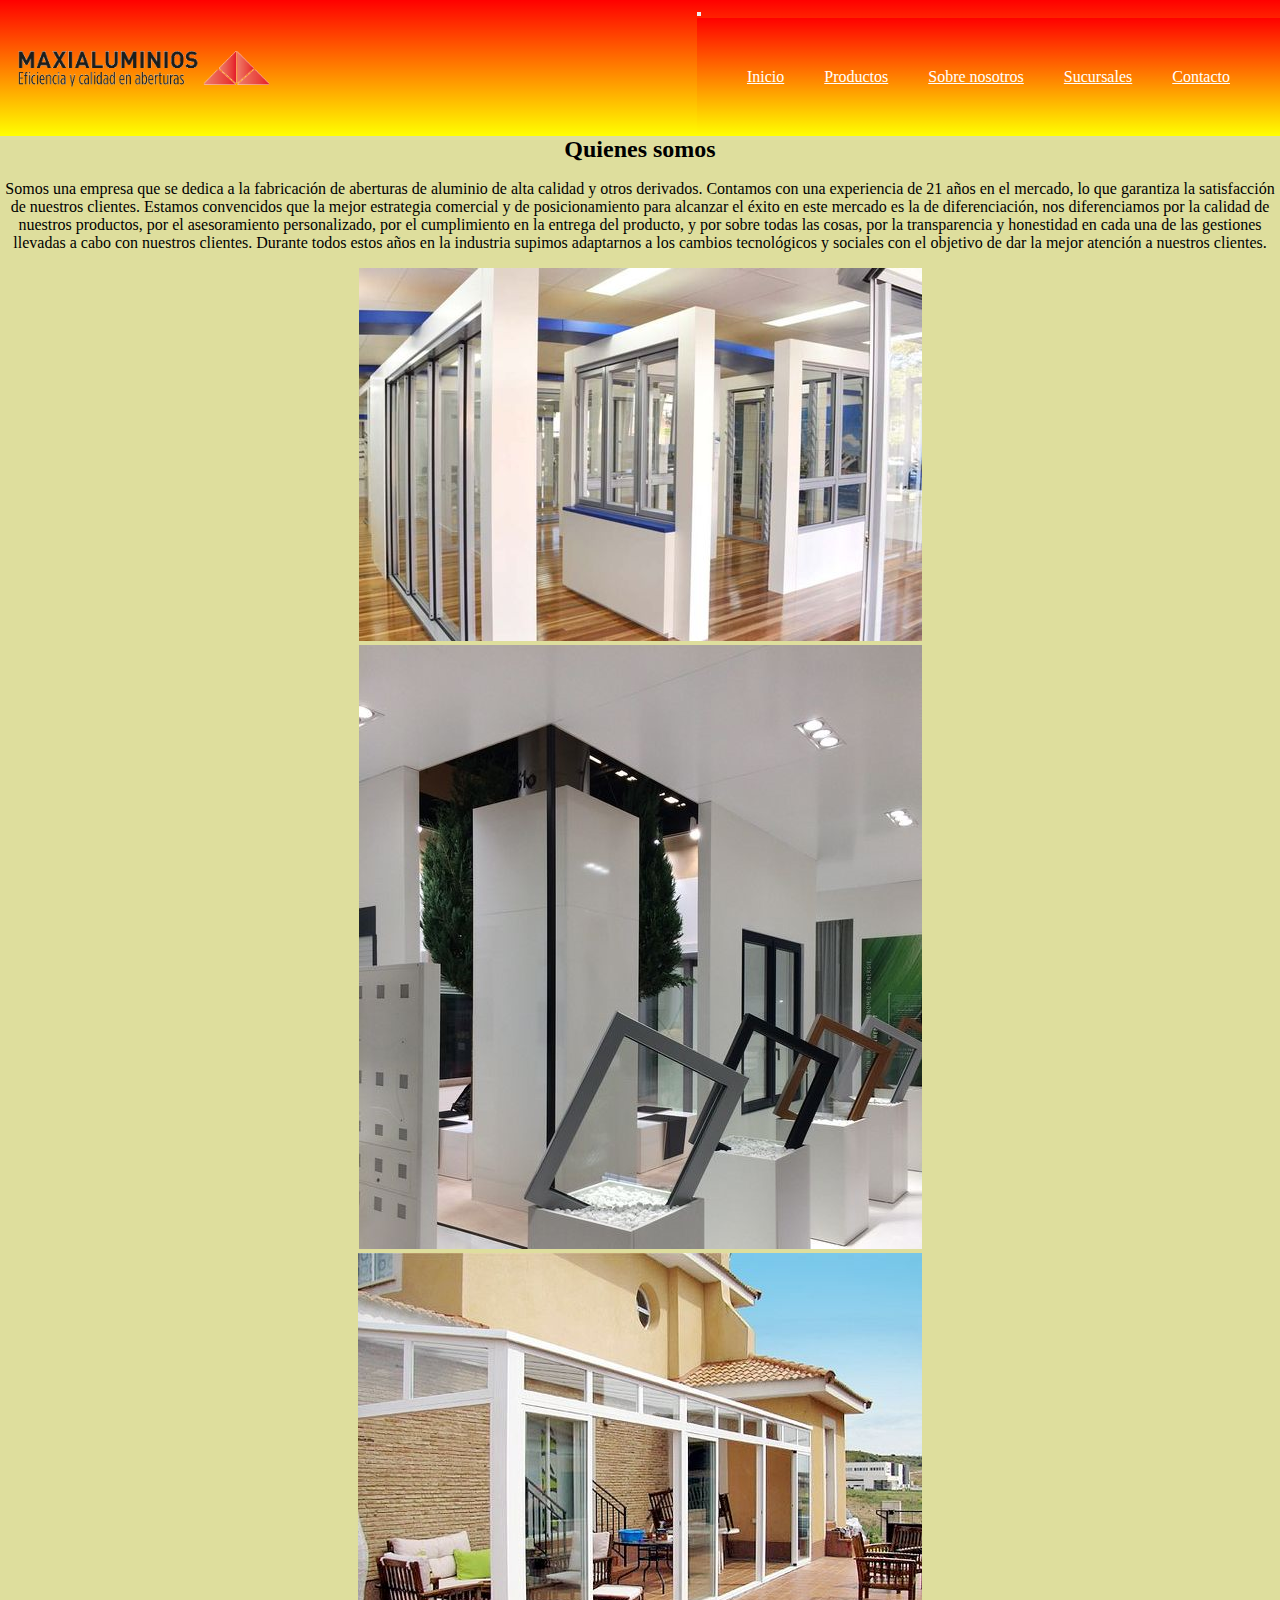
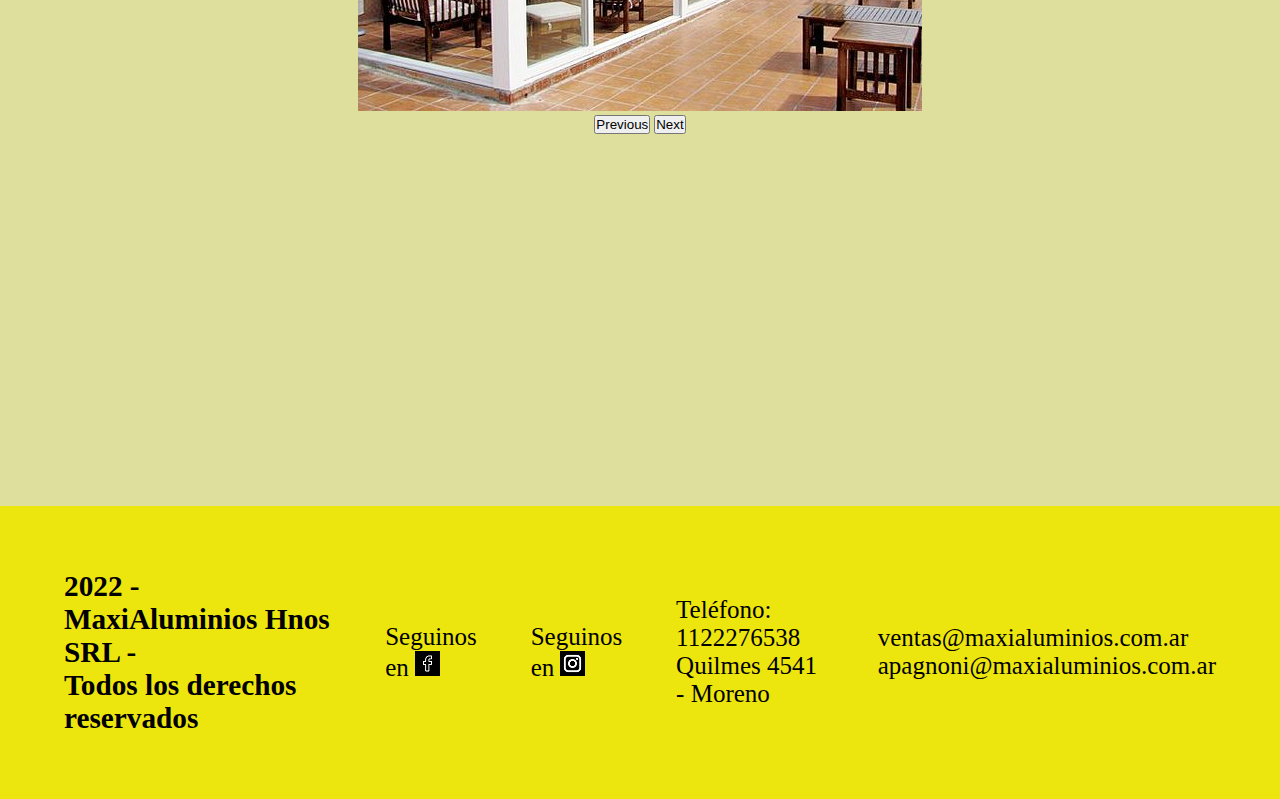
<file: index.html>
<!DOCTYPE html>
<html lang="en">
<head>
    <meta charset="UTF-8">
    <meta http-equiv="X-UA-Compatible" content="IE=edge">
    <meta name="viewport" content="width=device-width, initial-scale=1.0">
    <!-- CSS only -->
    <link href="https://cdn.jsdelivr.net/npm/bootstrap@5.2.1/dist/css/bootstrap.min.css" rel="stylesheet" integrity="sha384-iYQeCzEYFbKjA/T2uDLTpkwGzCiq6soy8tYaI1GyVh/UjpbCx/TYkiZhlZB6+fzT" crossorigin="anonymous">
    <link rel="stylesheet" href="./sass/estilos.css">
    <title>Inicio</title>
</head>
<body>
    <!--Encabezado-->
    <header>
        <img src="img/MaxiAluminiosconfig2.png" alt="logo de la empresa">
        <nav class="navbar navbar-expand-lg"> 
          <div class="container-fluid">
            <button class="navbar-toggler" type="button" data-bs-toggle="collapse" data-bs-target="#navbarSupportedContent" aria-controls="navbarSupportedContent" aria-expanded="false" aria-label="Toggle navigation">
              <span class="navbar-toggler-icon"></span>
            </button>
            <div class="collapse navbar-collapse" id="navbarSupportedContent">
              <ul class="navbar-nav me-auto mb-2 mb-lg-0">
                <li class="nav-item">
                  <a class="nav-link active" aria-current="page" href="">Inicio</a>
                </li>
                <li class="nav-item">
                  <a class="nav-link" href="pages/productos.html">Productos</a>
                </li>
                <li class="nav-item">
                  <a class="nav-link" href="pages/sobrenosotros.html">Sobre nosotros</a>
                </li>
                <li class="nav-item">
                  <a class="nav-link" href="pages/sucursales.html">Sucursales</a>
                </li>
                <li class="nav-item">
                  <a class="nav-link" href="pages/contacto.html">Contacto</a>
                </li>
              </ul>
            </div>
          </div>
        </nav>
    </header>
     <!--Contenido principal-->
     <main class="main-home">
        <h2>Quienes somos</h2>
        <p>Somos una empresa que se dedica a la fabricación de aberturas de aluminio de alta calidad y otros derivados. Contamos con una experiencia de 21 años en el    mercado, lo que garantiza la satisfacción de nuestros clientes.
            Estamos convencidos que la mejor estrategia comercial y de posicionamiento para alcanzar el éxito en este mercado es la de diferenciación, nos diferenciamos por la calidad de nuestros productos, por el asesoramiento personalizado, por el cumplimiento en la entrega del producto, y por sobre todas las cosas, por la transparencia y honestidad en cada una de las gestiones llevadas a cabo con nuestros clientes.
            
            Durante todos estos años en la industria supimos adaptarnos a los cambios tecnológicos y sociales con el objetivo de dar la mejor atención a nuestros clientes.</p>
    <section>
        <div id="carouselExampleInterval" class="carousel slide" data-bs-ride="carousel">
                <div class="carousel-inner">
                  <div class="carousel-item active" data-bs-interval="10000">
                    <img src="img/485859d331950969e4a7d0cab1d9ca7e.jpg" class="d-block w-150" alt="...">
                  </div>
                  <div class="carousel-item" data-bs-interval="2000">
                    <img src="img/4d503d848ccac45d115b126a10e7d8a0.jpg" class="d-block w-150" alt="...">
                  </div>
                  <div class="carousel-item">
                    <img src="img/680084f0dd4c7a5cf18d3409416e05d9.jpg" class="d-block w-150" alt="...">
                  </div>
                </div>
                <button class="carousel-control-prev" type="button" data-bs-target="#carouselExampleInterval" data-bs-slide="prev">
                  <span class="carousel-control-prev-icon" aria-hidden="true"></span>
                  <span class="visually-hidden">Previous</span>
                </button>
                <button class="carousel-control-next" type="button" data-bs-target="#carouselExampleInterval" data-bs-slide="next">
                  <span class="carousel-control-next-icon" aria-hidden="true"></span>
                  <span class="visually-hidden">Next</span>
                </button>
              </div>
        </section>
     </main>
     <!--Pie de pagina-->
     <footer>
      <div>
        <h3>2022 - MaxiAluminios Hnos SRL - <br> Todos los derechos reservados</h3> 
      </div> 
        <aside class="facebook-">
            <p>Seguinos en <a rel="facebook" target="_blank" href="https://www.facebook.com/people/MaxiAluminios-Hnos-SRL/100075972065574/"> <img src="../img/facebook.jpg" alt="redes sociales"></a></p>
          </aside>
          <aside>
              <p>Seguinos en <a rel="Instagram" target="_blank" href="https://www.instagram.com/maxi_aluminios_hnos_srl/"> <img src="../img/instagram1.jpg" alt="redes sociales"></a></p>
            </aside>
            <div>
              <p>Teléfono: 1122276538</p>
              <p>Quilmes 4541 - Moreno <br> 
            </div>
            <div>
              <p>ventas@maxialuminios.com.ar <br>
                apagnoni@maxialuminios.com.ar
             </p>
            </div>
     </footer>
     <!-- JavaScript Bundle with Popper -->
     <script src="https://cdn.jsdelivr.net/npm/bootstrap@5.2.1/dist/js/bootstrap.bundle.min.js" integrity="sha384-u1OknCvxWvY5kfmNBILK2hRnQC3Pr17a+RTT6rIHI7NnikvbZlHgTPOOmMi466C8" crossorigin="anonymous"></script>
</body>
</file>
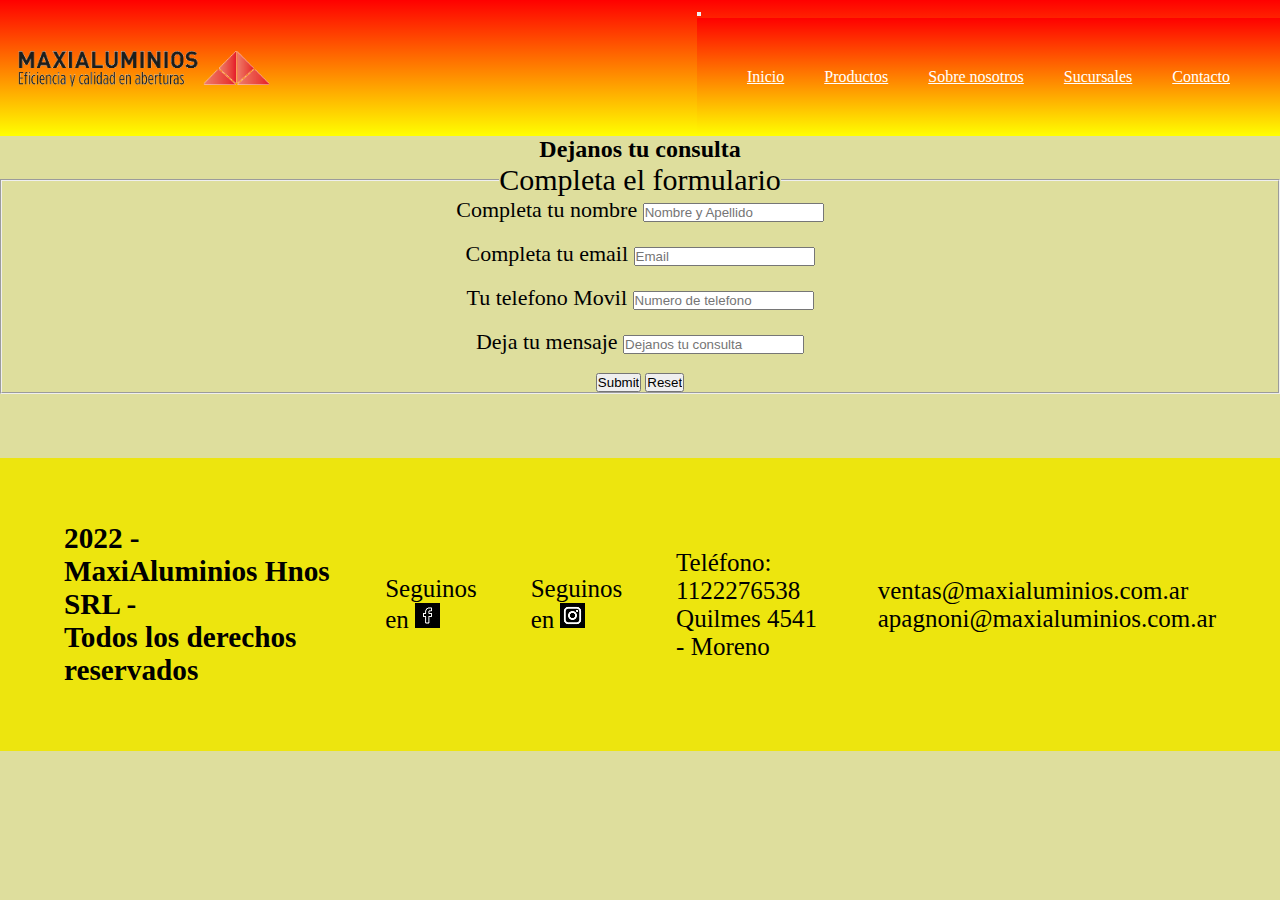
<file: pages/contacto.html>
<!DOCTYPE html>
<html lang="en">
<head>
    <meta charset="UTF-8">
    <meta http-equiv="X-UA-Compatible" content="IE=edge">
    <meta name="viewport" content="width=device-width, initial-scale=1.0">
    <!-- CSS only -->
    <link href="https://cdn.jsdelivr.net/npm/bootstrap@5.2.1/dist/css/bootstrap.min.css" rel="stylesheet" integrity="sha384-iYQeCzEYFbKjA/T2uDLTpkwGzCiq6soy8tYaI1GyVh/UjpbCx/TYkiZhlZB6+fzT" crossorigin="anonymous">
    <link rel="stylesheet" href="../sass/estilos.css">    
    <title>Contactenos</title>
</head>
<body>
      <!--Encabezado-->
      <header>
        <img src="../img/MaxiAluminiosconfig2.png" alt="logo de la empresa">
        <nav class="navbar navbar-expand-lg">
            <div class="container-fluid">
              <button class="navbar-toggler" type="button" data-bs-toggle="collapse" data-bs-target="#navbarSupportedContent" aria-controls="navbarSupportedContent" aria-expanded="false" aria-label="Toggle navigation">
                <span class="navbar-toggler-icon"></span>
              </button>
              <div class="collapse navbar-collapse" id="navbarSupportedContent">
                <ul class="navbar-nav me-auto mb-2 mb-lg-0">
                  <li class="nav-item">
                    <a class="nav-link active" aria-current="page" href="../index.html">Inicio</a>
                  </li>
                  <li class="nav-item">
                    <a class="nav-link" href="productos.html">Productos</a>
                  </li>
                  <li class="nav-item">
                    <a class="nav-link" href="sobrenosotros.html">Sobre nosotros</a>
                  </li>
                  <li class="nav-item">
                    <a class="nav-link" href="sucursales.html">Sucursales</a>
                  </li>
                  <li class="nav-item">
                    <a class="nav-link" href="contacto.html">Contacto</a>
                  </li>
                </ul>
              </div>
            </div>
          </nav>
    </header>
     <!--Contenido principal-->
     <main>
        <h2>Dejanos tu consulta</h2>

        <form action="">
            <fieldset>
                <legend>Completa el formulario</legend>
                <div>
                    <label for="nombre">
                        Completa tu nombre
                    </label>
                    <input type="text" name="nombre" placeholder="Nombre y Apellido">
                </div>
                <br>
                <div>
                    <label for="email">
                        Completa tu email
                    </label>
                    <input type="email" name="email" placeholder="Email">
                </div>
                <br>
                <div>
                    <label for="Telefono">
                        Tu telefono Movil
                    </label>
                    <input type="number" name="numero telefonico" placeholder="Numero de telefono">
                </div>
                <br>
                <div>
                    <label for="text">
                        Deja tu mensaje
                    </label>
                    <input type="text" name="text" placeholder="Dejanos tu consulta">
                </div>
                <br>
                <div>
                    <input type="submit">
                    <input type="reset">
                </div>
            </fieldset>
        </form>
     </main>
     <!--Pie de pagina-->
     <footer>
      <div>
        <h3>2022 - MaxiAluminios Hnos SRL - <br> Todos los derechos reservados</h3> 
      </div> 
        <aside class="facebook-">
            <p>Seguinos en <a rel="facebook" target="_blank" href="https://www.facebook.com/people/MaxiAluminios-Hnos-SRL/100075972065574/"> <img src="../img/facebook.jpg" alt="redes sociales"></a></p>
          </aside>
          <aside>
              <p>Seguinos en <a rel="Instagram" target="_blank" href="https://www.instagram.com/maxi_aluminios_hnos_srl/"> <img src="../img/instagram1.jpg" alt="redes sociales"></a></p>
            </aside>
            <div>
              <p>Teléfono: 1122276538</p>
              <p>Quilmes 4541 - Moreno <br> 
            </div>
            <div>
              <p>ventas@maxialuminios.com.ar <br>
                apagnoni@maxialuminios.com.ar
             </p>
            </div>
     </footer>
     <!-- JavaScript Bundle with Popper -->
     <script src="https://cdn.jsdelivr.net/npm/bootstrap@5.2.1/dist/js/bootstrap.bundle.min.js" integrity="sha384-u1OknCvxWvY5kfmNBILK2hRnQC3Pr17a+RTT6rIHI7NnikvbZlHgTPOOmMi466C8" crossorigin="anonymous"></script>
</body>
</html>
</file>
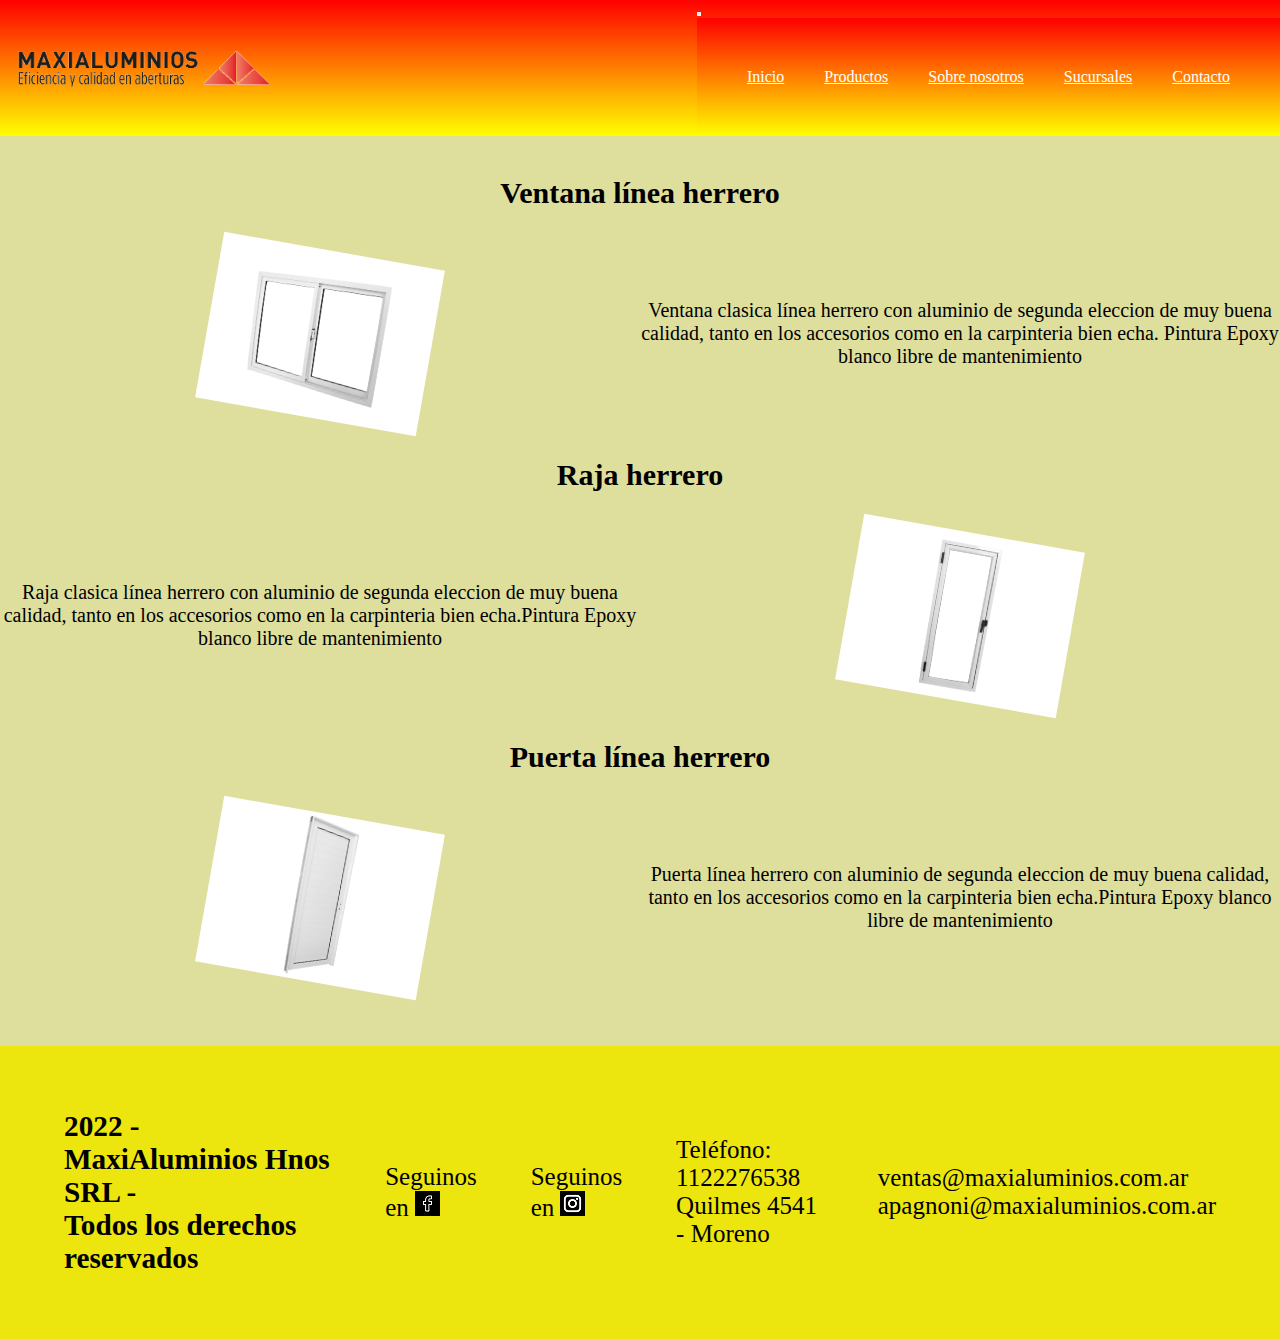
<file: pages/productos.html>
<!DOCTYPE html>
<html lang="en">
<head>
    <meta charset="UTF-8">
    <meta http-equiv="X-UA-Compatible" content="IE=edge">
    <meta name="viewport" content="width=device-width, initial-scale=1.0">
    <!-- CSS only -->
    <link href="https://cdn.jsdelivr.net/npm/bootstrap@5.2.1/dist/css/bootstrap.min.css" rel="stylesheet" integrity="sha384-iYQeCzEYFbKjA/T2uDLTpkwGzCiq6soy8tYaI1GyVh/UjpbCx/TYkiZhlZB6+fzT" crossorigin="anonymous">
    <link rel="stylesheet" href="../sass/estilos.css">    
    <title>Productos</title>
</head>
<body>
      <!--Encabezado-->
      <header>
        <img src="../img/MaxiAluminiosconfig2.png" alt="logo de la empresa">
        <nav class="navbar navbar-expand-lg">
          <div class="container-fluid">
            <button class="navbar-toggler" type="button" data-bs-toggle="collapse" data-bs-target="#navbarSupportedContent" aria-controls="navbarSupportedContent" aria-expanded="false" aria-label="Toggle navigation">
              <span class="navbar-toggler-icon"></span>
            </button>
            <div class="collapse navbar-collapse" id="navbarSupportedContent">
              <ul class="navbar-nav me-auto mb-2 mb-lg-0">
                <li class="nav-item">
                  <a class="nav-link active" aria-current="page" href="../index.html">Inicio</a>
                </li>
                <li class="nav-item">
                  <a class="nav-link" href="productos.html">Productos</a>
                </li>
                <li class="nav-item">
                  <a class="nav-link" href="sobrenosotros.html">Sobre nosotros</a>
                </li>
                <li class="nav-item">
                  <a class="nav-link" href="sucursales.html">Sucursales</a>
                </li>
                <li class="nav-item">
                  <a class="nav-link" href="contacto.html">Contacto</a>
                </li>
              </ul>
            </div>
          </div>
        </nav>
    </header>
     <!--Contenido principal-->
     <main class="productosmaxialuminios">
        <h2>Ventana línea herrero</h2>
        <p>Ventana clasica línea herrero con aluminio de segunda eleccion de muy buena calidad, tanto en los accesorios como en la carpinteria bien echa. Pintura Epoxy blanco libre de mantenimiento </p>
        <img class="imgventana" src="../img/ventana.jpg" alt="abertura corrediza">
        <h2 class="h2-dos">Raja herrero </h2>
        <p class="p-dos">Raja clasica línea herrero con aluminio de segunda eleccion de muy buena calidad, tanto en los accesorios como en la carpinteria bien echa.Pintura Epoxy blanco libre de mantenimiento</p>
        <img src="../img/rajaa1.jpg" alt="abertura de abrir" class="img-dos">
        <h2 class="h2-tres">Puerta línea herrero</h2>
        <p class="p-tres">Puerta línea herrero con aluminio de segunda eleccion de muy buena calidad, tanto en los accesorios como en la carpinteria bien echa.Pintura Epoxy blanco libre de mantenimiento</p>
        <img src="../img/puerta1.jpg" alt="puerta de abrir" class="img-tres">
     </main>
     <!--Pie de pagina-->
     <footer>
      <div>
        <h3>2022 - MaxiAluminios Hnos SRL - <br> Todos los derechos reservados</h3> 
      </div> 
        <aside class="facebook-">
            <p>Seguinos en <a rel="facebook" target="_blank" href="https://www.facebook.com/people/MaxiAluminios-Hnos-SRL/100075972065574/"> <img src="../img/facebook.jpg" alt="redes sociales"></a></p>
          </aside>
          <aside>
              <p>Seguinos en <a rel="Instagram" target="_blank" href="https://www.instagram.com/maxi_aluminios_hnos_srl/"> <img src="../img/instagram1.jpg" alt="redes sociales"></a></p>
            </aside>
            <div>
              <p>Teléfono: 1122276538</p>
              <p>Quilmes 4541 - Moreno <br> 
            </div>
            <div>
              <p>ventas@maxialuminios.com.ar <br>
                apagnoni@maxialuminios.com.ar
             </p>
            </div>
     </footer>
     <!-- JavaScript Bundle with Popper -->
     <script src="https://cdn.jsdelivr.net/npm/bootstrap@5.2.1/dist/js/bootstrap.bundle.min.js" integrity="sha384-u1OknCvxWvY5kfmNBILK2hRnQC3Pr17a+RTT6rIHI7NnikvbZlHgTPOOmMi466C8" crossorigin="anonymous"></script>
</body>
</html>
</file>
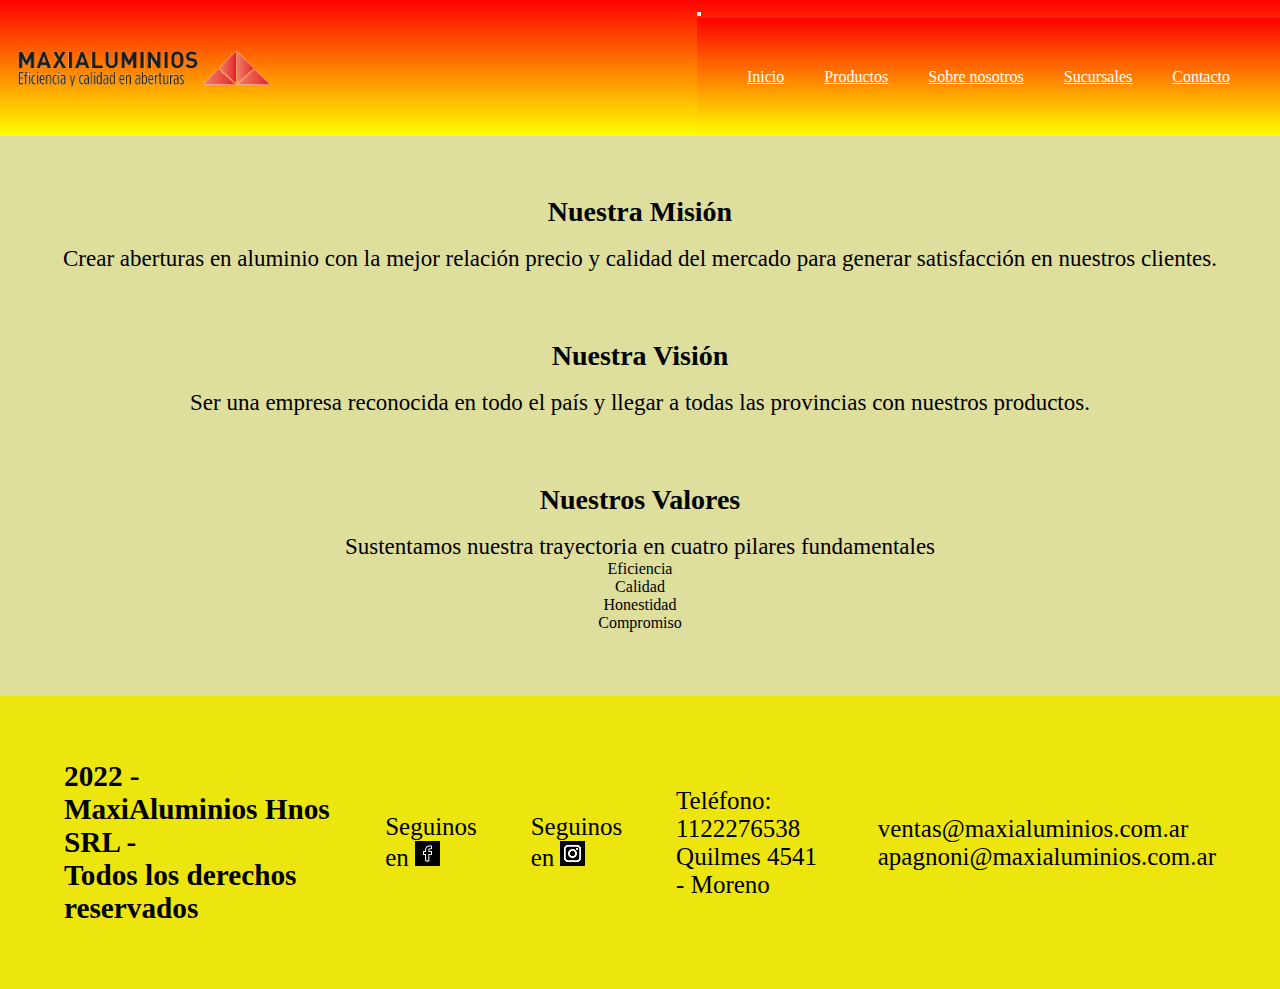
<file: pages/sobrenosotros.html>
<!DOCTYPE html>
<html lang="en">
<head>
    <meta charset="UTF-8">
    <meta http-equiv="X-UA-Compatible" content="IE=edge">
    <meta name="viewport" content="width=device-width, initial-scale=1.0">
    <!-- CSS only -->
    <link href="https://cdn.jsdelivr.net/npm/bootstrap@5.2.1/dist/css/bootstrap.min.css" rel="stylesheet" integrity="sha384-iYQeCzEYFbKjA/T2uDLTpkwGzCiq6soy8tYaI1GyVh/UjpbCx/TYkiZhlZB6+fzT" crossorigin="anonymous">
    <link rel="stylesheet" href="../sass/estilos.css">    
    <title>Sobre nosotros</title>
</head>
<body>
      <!--Encabezado-->
      <header>
        <img src="../img/MaxiAluminiosconfig2.png" alt="logo de la empresa">
        <nav class="navbar navbar-expand-lg">
          <div class="container-fluid">
            <button class="navbar-toggler" type="button" data-bs-toggle="collapse" data-bs-target="#navbarSupportedContent" aria-controls="navbarSupportedContent" aria-expanded="false" aria-label="Toggle navigation">
              <span class="navbar-toggler-icon"></span>
            </button>
            <div class="collapse navbar-collapse" id="navbarSupportedContent">
              <ul class="navbar-nav me-auto mb-2 mb-lg-0">
                <li class="nav-item">
                  <a class="nav-link active" aria-current="page" href="../index.html">Inicio</a>
                </li>
                <li class="nav-item">
                  <a class="nav-link" href="productos.html">Productos</a>
                </li>
                <li class="nav-item">
                  <a class="nav-link" href="sobrenosotros.html">Sobre nosotros</a>
                </li>
                <li class="nav-item">
                  <a class="nav-link" href="sucursales.html">Sucursales</a>
                </li>
                <li class="nav-item">
                  <a class="nav-link" href="contacto.html">Contacto</a>
                </li>
              </ul>
            </div>
          </div>
        </nav>
    </header>
     <!--Contenido principal-->
     <main>
        <h2 class="h2-nuestra-mision">Nuestra Misión</h2>
        <br>
        <p class="p-nuestra-mision">Crear aberturas en aluminio con la mejor relación precio y calidad del mercado para generar satisfacción en nuestros clientes. </p>
        <br>
        <h2 class="h2-nuestra-vision">Nuestra Visión</h2>
        <br>
        <p class="p-nuestra-vision">Ser una empresa reconocida en todo el país y llegar a todas las provincias con nuestros productos. </p>
        <br>
        <h2 class="h2-nuestros-valores">Nuestros Valores</h2>
        <br>
        <p class="p-nuestros-valores">Sustentamos nuestra trayectoria en cuatro pilares fundamentales
            </p>
            <ul class="listado">
                <li>Eficiencia</li>
                <li>Calidad</li>
                <li>Honestidad</li>
                <li>Compromiso</li>
            </ul>
     </main>
     <!--Pie de pagina-->
     <footer>
      <div>
        <h3>2022 - MaxiAluminios Hnos SRL - <br> Todos los derechos reservados</h3> 
      </div> 
        <aside class="facebook-">
            <p>Seguinos en <a rel="facebook" target="_blank" href="https://www.facebook.com/people/MaxiAluminios-Hnos-SRL/100075972065574/"> <img src="../img/facebook.jpg" alt="redes sociales"></a></p>
          </aside>
          <aside>
              <p>Seguinos en <a rel="Instagram" target="_blank" href="https://www.instagram.com/maxi_aluminios_hnos_srl/"> <img src="../img/instagram1.jpg" alt="redes sociales"></a></p>
            </aside>
            <div>
              <p>Teléfono: 1122276538</p>
              <p>Quilmes 4541 - Moreno <br> 
            </div>
            <div>
              <p>ventas@maxialuminios.com.ar <br>
                apagnoni@maxialuminios.com.ar
             </p>
            </div>
     </footer>
     <!-- JavaScript Bundle with Popper -->
     <script src="https://cdn.jsdelivr.net/npm/bootstrap@5.2.1/dist/js/bootstrap.bundle.min.js" integrity="sha384-u1OknCvxWvY5kfmNBILK2hRnQC3Pr17a+RTT6rIHI7NnikvbZlHgTPOOmMi466C8" crossorigin="anonymous"></script>
</body>
</html>
</file>
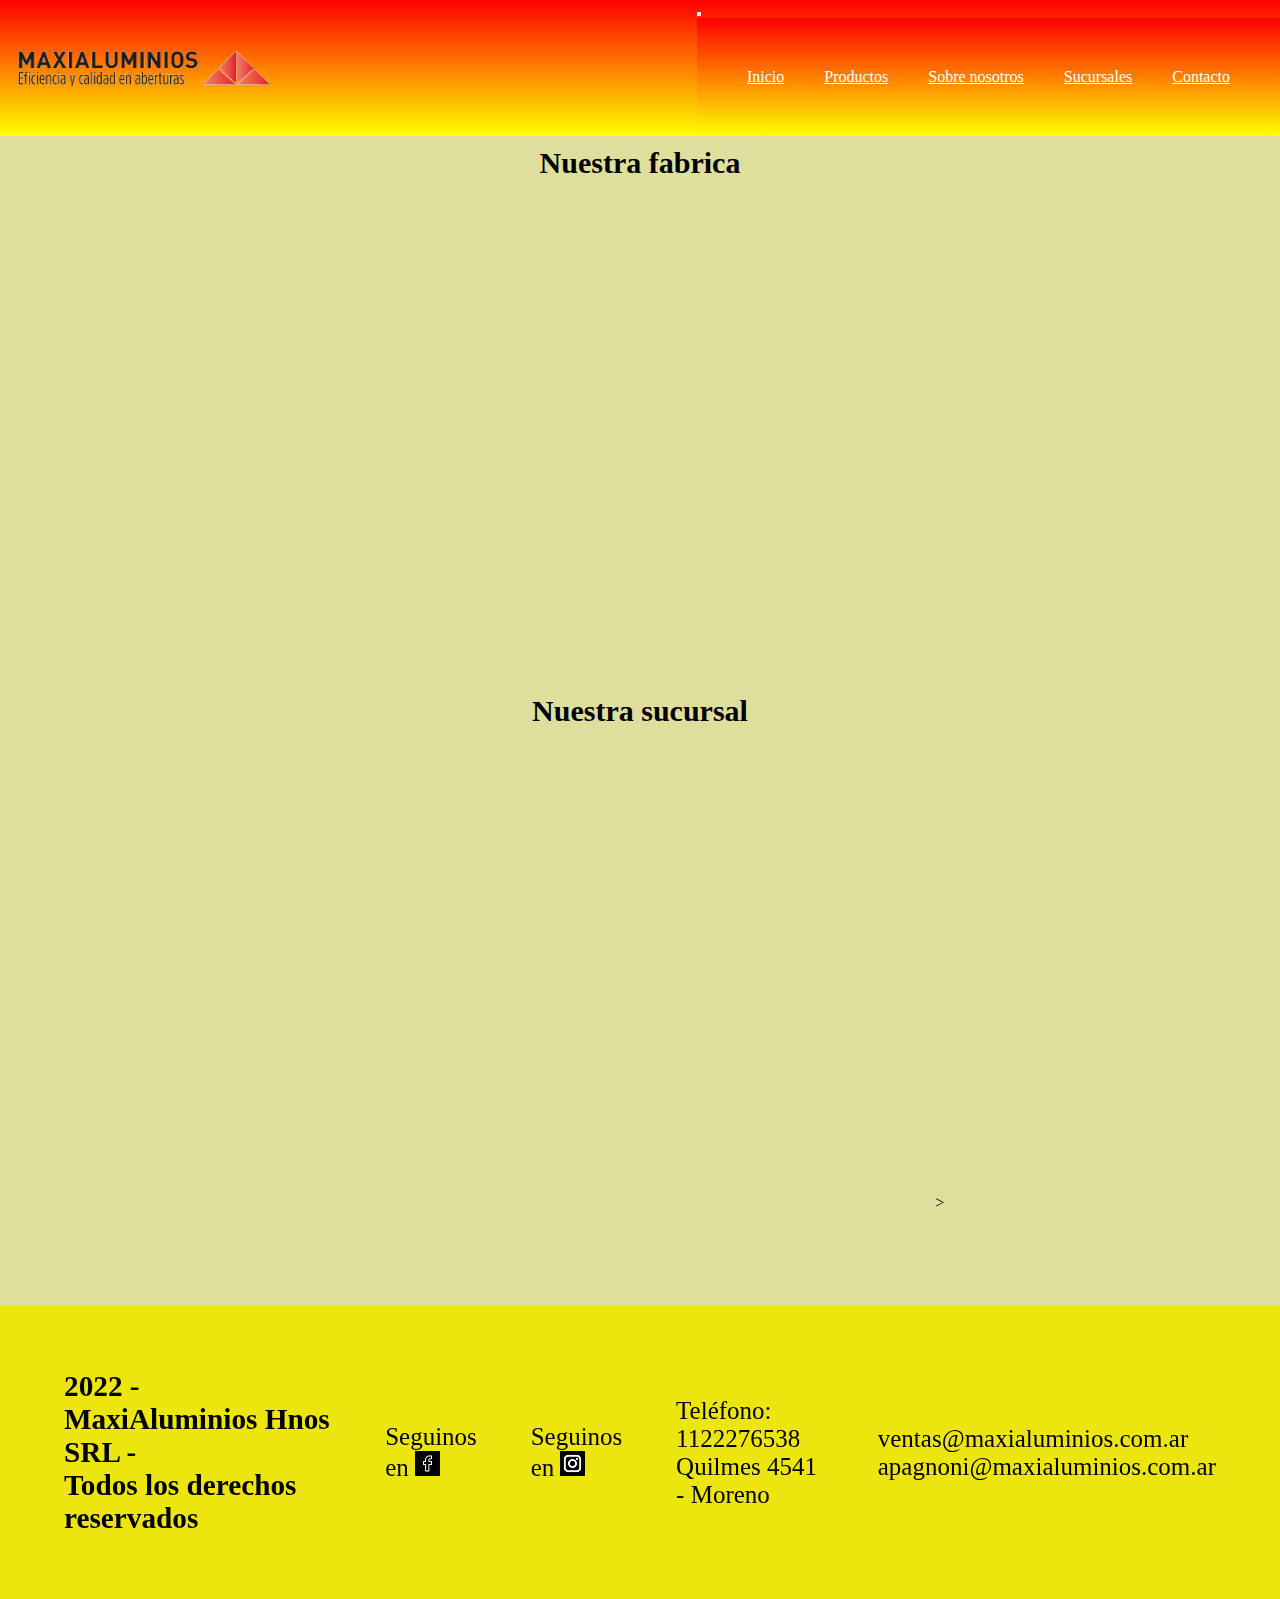
<file: pages/sucursales.html>
<!DOCTYPE html>
<html lang="en">
<head>
    <meta charset="UTF-8">
    <meta http-equiv="X-UA-Compatible" content="IE=edge">
    <meta name="viewport" content="width=device-width, initial-scale=1.0">
    <!-- CSS only -->
    <link href="https://cdn.jsdelivr.net/npm/bootstrap@5.2.1/dist/css/bootstrap.min.css" rel="stylesheet" integrity="sha384-iYQeCzEYFbKjA/T2uDLTpkwGzCiq6soy8tYaI1GyVh/UjpbCx/TYkiZhlZB6+fzT" crossorigin="anonymous">
    <link rel="stylesheet" href="../sass/estilos.css">    
    <title>Sucursales</title>
</head>
<body>
    <!--Encabezado-->
    <header>
      <img src="../img/MaxiAluminiosconfig2.png" alt="logo de la empresa">
        <nav class="navbar navbar-expand-lg">
          <div class="container-fluid">
            <button class="navbar-toggler" type="button" data-bs-toggle="collapse" data-bs-target="#navbarSupportedContent" aria-controls="navbarSupportedContent" aria-expanded="false" aria-label="Toggle navigation">
              <span class="navbar-toggler-icon"></span>
            </button>
            <div class="collapse navbar-collapse" id="navbarSupportedContent">
              <ul class="navbar-nav me-auto mb-2 mb-lg-0">
                <li class="nav-item">
                  <a class="nav-link active" aria-current="page" href="../index.html">Inicio</a>
                </li>
                <li class="nav-item">
                  <a class="nav-link" href="productos.html">Productos</a>
                </li>
                <li class="nav-item">
                  <a class="nav-link" href="sobrenosotros.html">Sobre nosotros</a>
                </li>
                <li class="nav-item">
                  <a class="nav-link" href="sucursales.html">Sucursales</a>
                </li>
                <li class="nav-item">
                  <a class="nav-link" href="contacto.html">Contacto</a>
                </li>
              </ul>
            </div>
          </div>
        </nav>
    </header>
     <!--Contenido principal-->
     <main>
        <h2 class="title-h2-fabrica">Nuestra fabrica</h2> 
        <section class="nuestrafabricalink">
            <iframe src="https://www.google.com/maps/embed?pb=!1m18!1m12!1m3!1d3283.057797460461!2d-58.74581854956748!3d-34.627979680357285!2m3!1f0!2f0!3f0!3m2!1i1024!2i768!4f13.1!3m3!1m2!1s0x95bc958eda61e3f3%3A0x3a8c7564a02a1dd5!2sQuilmes%204541%2C%20Paso%20del%20Rey%2C%20Provincia%20de%20Buenos%20Aires!5e0!3m2!1ses!2sar!4v1660585261176!5m2!1ses!2sar" width="600" height="450" style="border: 0;;" allowfullscreen="" loading="lazy" referrerpolicy="no-referrer-when-downgrade"></iframe>
        </section>
        <h2 class="title-h2-sucursal">Nuestra sucursal</h2>
        <section class="nuestrasucursallink">
            <iframe src="https://www.google.com/maps/embed?pb=!1m18!1m12!1m3!1d3283.037430619221!2d-58.74674388481306!3d-34.62849438045304!2m3!1f0!2f0!3f0!3m2!1i1024!2i768!4f13.1!3m3!1m2!1s0x95bc958ee75e5e2d%3A0xb647b9ff0aabcfbd!2sInt.%20Emilio%20Gnecco%201702%2C%20B1742%20Paso%20del%20Rey%2C%20Provincia%20de%20Buenos%20Aires!5e0!3m2!1ses!2sar!4v1661822643216!5m2!1ses!2sar" width="600" height="450" style="border:0;" allowfullscreen="" loading="lazy" referrerpolicy="no-referrer-when-downgrade"></iframe>>
        </section>
     </main>
     <!--Pie de pagina-->
     <footer>
      <div>
        <h3>2022 - MaxiAluminios Hnos SRL - <br> Todos los derechos reservados</h3> 
      </div> 
        <aside class="facebook-">
            <p>Seguinos en <a rel="facebook" target="_blank" href="https://www.facebook.com/people/MaxiAluminios-Hnos-SRL/100075972065574/"> <img src="../img/facebook.jpg" alt="redes sociales"></a></p>
          </aside>
          <aside>
              <p>Seguinos en <a rel="Instagram" target="_blank" href="https://www.instagram.com/maxi_aluminios_hnos_srl/"> <img src="../img/instagram1.jpg" alt="redes sociales"></a></p>
            </aside>
            <div>
              <p>Teléfono: 1122276538</p>
              <p>Quilmes 4541 - Moreno <br> 
            </div>
            <div>
              <p>ventas@maxialuminios.com.ar <br>
                apagnoni@maxialuminios.com.ar
             </p>
            </div>
     </footer>
     <!-- JavaScript Bundle with Popper -->
     <script src="https://cdn.jsdelivr.net/npm/bootstrap@5.2.1/dist/js/bootstrap.bundle.min.js" integrity="sha384-u1OknCvxWvY5kfmNBILK2hRnQC3Pr17a+RTT6rIHI7NnikvbZlHgTPOOmMi466C8" crossorigin="anonymous"></script>
</body>
</html>
</file>
<file: sass/estilos.css>
* {
  margin: 0%;
  padding: 0%;
}

body {
  background-color: rgb(222, 222, 157);
}

header {
  display: flex;
  justify-content: space-between;
  align-items: center;
  background-color: rgb(255, 43, 43);
  background-image: linear-gradient(to bottom, #ff0000, #ffff00);
  -webkit-text-decoration: solid;
          text-decoration: solid;
}
header img {
  width: 20%;
  margin: 1rem;
}
header nav ul {
  display: flex;
  flex-direction: row;
  text-align: right;
  padding: 30px;
  background-image: linear-gradient(to bottom, red, yellow);
}
header nav ul li {
  list-style: none;
  padding: 20px;
}
header nav ul li a {
  color: white;
}

.productosmaxialuminios {
  display: grid;
  grid-template-columns: auto;
  grid-template-rows: auto;
  grid-template-areas: "h2 h2" "img p" "h2-dos h2-dos" "p-dos img-dos" "h2-tres h2-tres" "img-tres p-tres";
  justify-items: center;
}

.productosmaxialuminios h2 {
  grid-area: h2;
  font-size: 30px;
  padding: 40px;
}

.productosmaxialuminios .h2-dos {
  grid-area: h2-dos;
  padding: 40px;
}

.productosmaxialuminios .h2-tres {
  grid-area: h2-tres;
}

.productosmaxialuminios img {
  grid-area: img;
  width: 35%;
}

.productosmaxialuminios p {
  grid-area: p;
  align-self: center;
  font-size: 20px;
}

.productosmaxialuminios .p-dos {
  grid-area: p-dos;
}

.productosmaxialuminios .img-dos {
  grid-area: img-dos;
}

.productosmaxialuminios .img-tres {
  grid-area: img-tres;
}

.productosmaxialuminios .p-tres {
  grid-area: p-tres;
}

.imgventana {
  transform: rotate(10deg);
}

.img-dos {
  transform: rotate(10deg);
}

.img-tres {
  transform: rotate(10deg);
}

.title-h2-fabrica {
  text-align: center;
  font-size: 30px;
  margin-top: 10px;
}

.title-h2-sucursal {
  text-align: center;
  font-size: 30px;
}

.nuestrafabricalink {
  text-align: center;
  padding: 30px;
}

.nuestrasucursallink {
  text-align: center;
  padding: 30px;
}

main {
  text-align: center;
}

.h2-nuestra-mision {
  margin-top: 60px;
  font-size: 28px;
}

.p-nuestra-mision {
  font-size: 23px;
}

.h2-nuestra-vision {
  font-size: 28px;
  margin-top: 50px;
}

.p-nuestra-vision {
  font-size: 23px;
}

.h2-nuestros-valores {
  font-size: 28px;
  margin-top: 50px;
}

.p-nuestros-valores {
  font-size: 23px;
}

.listado {
  list-style: none;
}

legend {
  -webkit-text-decoration: solid;
          text-decoration: solid;
  color: black;
  font-size: 30px;
}

label {
  font-size: 22px;
}

.main-home {
  display: grid;
  grid-template-columns: 1fr;
  grid-template-rows: 0.1fr 0.2fr 1fr;
  justify-items: center;
}
.main-home .main-home h2 {
  font-size: 30px;
  margin-top: 20px;
}
.main-home .main-home p {
  margin: 30px;
  text-align: center;
  font-size: 25px;
}

footer {
  margin-top: 4rem;
  background-color: #ede50e;
  padding: 4rem;
  display: flex;
  gap: 3rem;
  justify-content: center;
  align-items: center;
  color: black;
  font-size: 25px;
}

@media screen and (max-width: 480px) {
  .productosmaxialuminios {
    grid-template-columns: auto;
    grid-template-rows: repeat(9, 1fr);
    grid-template-areas: "h2" "img" "p" "h2-dos" "p-dos" "img-dos" "h2-tres" "img-tres" "p-tres";
  }
  nav ul {
    display: flex;
    flex-direction: column;
    text-align: right;
    padding: 30px;
    background-color: rgb(255, 43, 43);
  }
  header {
    background-color: gray;
  }
  nav ul {
    background-color: gray;
  }
}/*# sourceMappingURL=estilos.css.map */
</file>
